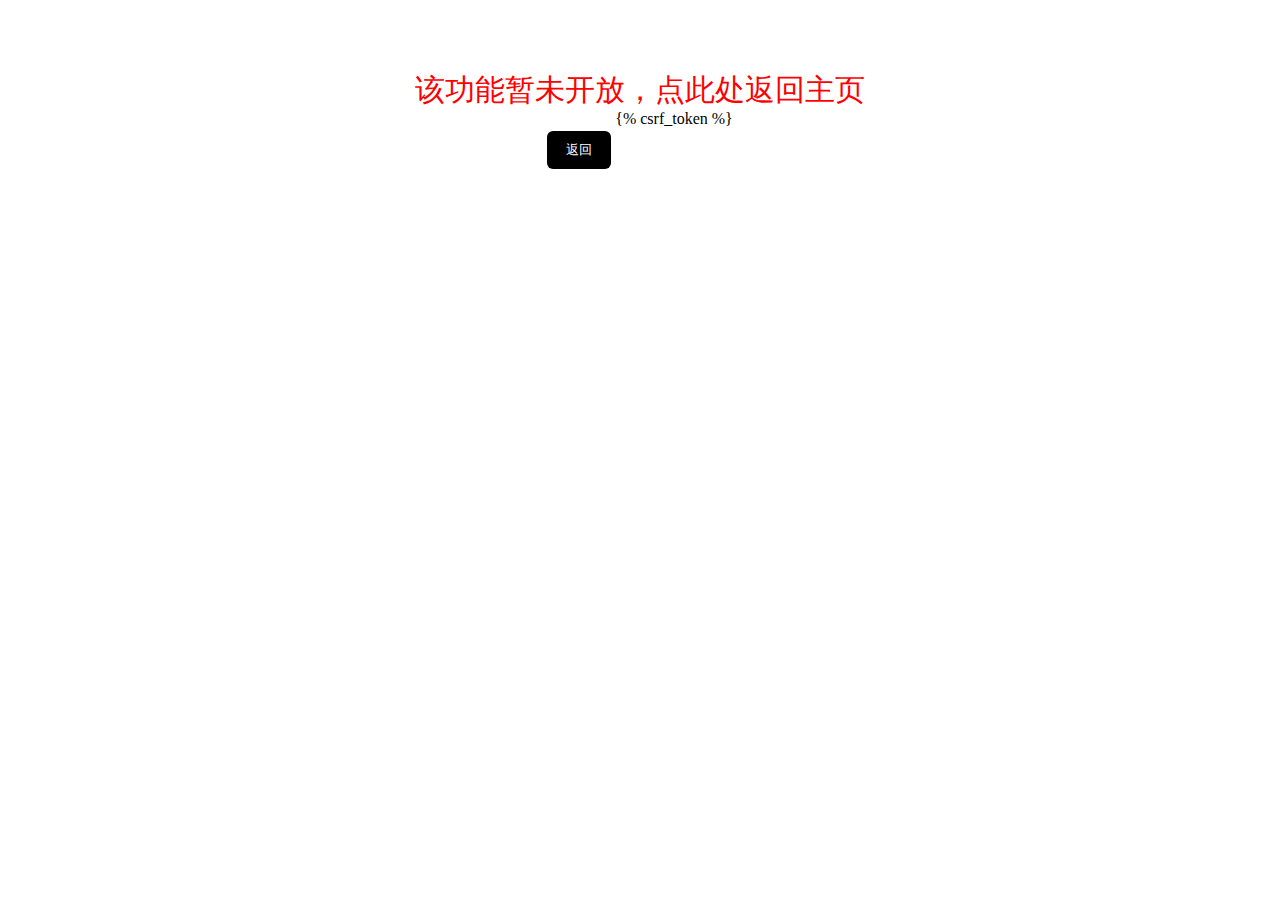
<file: templates/my_msg.html>
<!DOCTYPE html>
<html lang="en">
<head>
    <meta charset="UTF-8">
    <title>Title</title>
<body style="text-align: center">
    <div>
        <p style="text-align: center;position: relative;top: 40px;font-size: 30px;color: red">该功能暂未开放，点此处返回主页</p>
        <form action="../my_msg/" method="post" >
            <input type="submit" value="返回" style="border-radius: 6px;width: 64px;height: 38px; top: 30px;
position: relative;background-color: black;outline: none;border: none;color:white;">
            {% csrf_token %}
        </form>
    </div>
</body>
</html>
</file>
